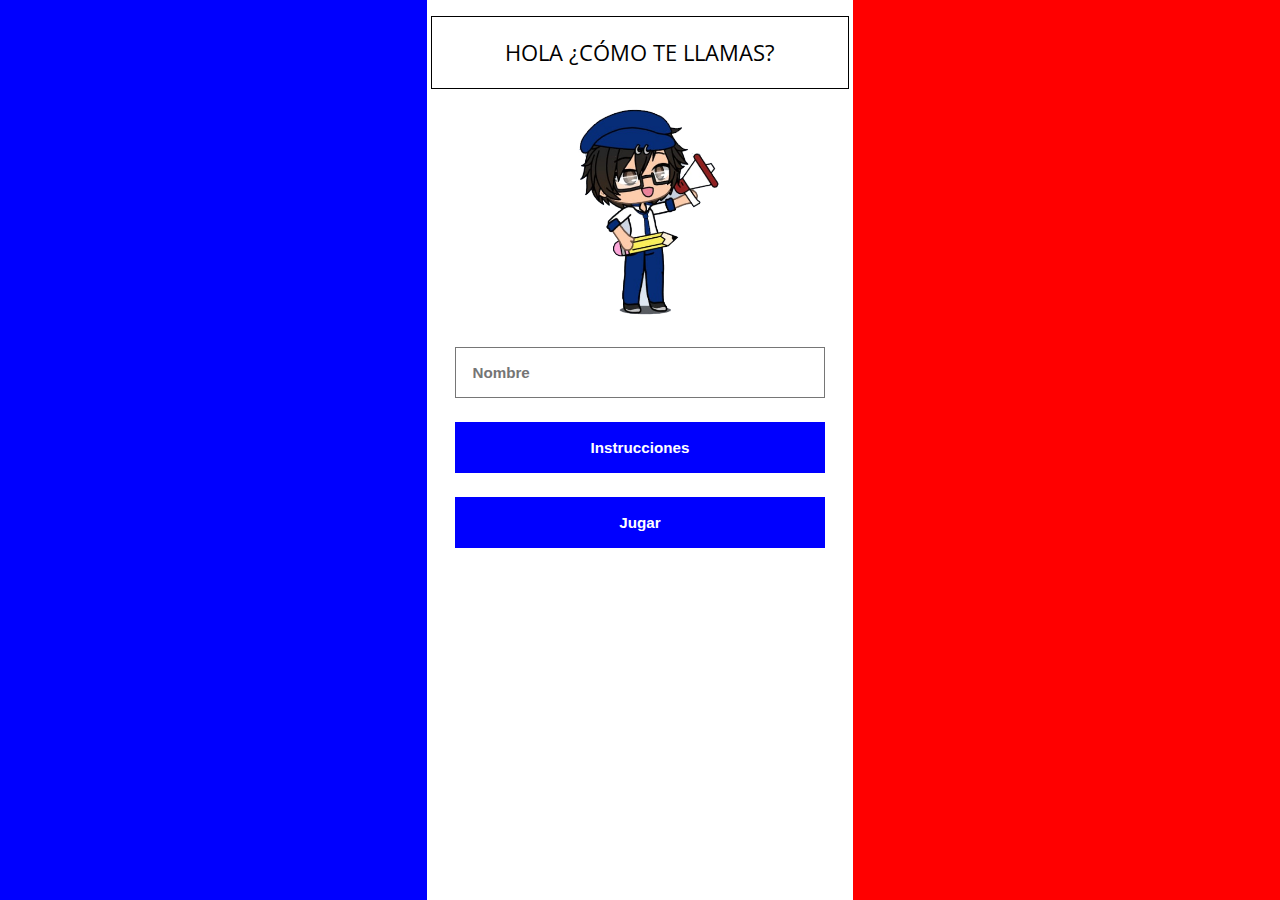
<file: index.html>
<!DOCTYPE html>
<html lang="en" >
<head>
  <meta charset="UTF-8">
  <title>Bienvenida</title>
  <link rel="stylesheet" href="css/style.css">
  <script src='http://cdnjs.cloudflare.com/ajax/libs/jquery/2.1.3/jquery.min.js'></script>
  <script type="text/javascript">
	function jugar(){
		nombre = document.getElementById("userInput").value
		if(nombre.length == 0){
			nombre='player1';
		}
		var queryString = "?nombre=" + nombre;
		window.location.href = 'categorias.html'+queryString;
	}
	
	function instrucciones(){
		var nombre=getNombre();
		window.location.href = 'instrucciones.html?nombre='+nombre;  

	}
	  
	function categorias(){  
		window.location.href = 'categorias.html';
	} 
	
	function getNombre(){
		var nombre = "";
		var queryString = decodeURIComponent(window.location.search);
		queryString = queryString.substring(1);
		var queries = queryString.split("&");
		for (var i = 0; i < queries.length; i++){
			arg_name = queries[i].split('=')[0]
			arg_value = queries[i].split('=')[1]
			if(arg_name == 'nombre'){
				nombre = arg_value;
				
			}
		}
		if(nombre.length ==	 0 ){
			nombre = document.getElementById("userInput").value;
		}
		if (nombre.length == 0) {
			nombre = "player1"
		}
		return nombre;
	}
	
	function checkArgs(){
		// set userInput.value = lo de query
		var nombre = getNombre();
		document.getElementById("userInput").value = nombre;
	}
  </script>	
</head>

<body>  
  <div class="login">
  <h2 class="login-header">Hola ¿Cómo te llamas?</h2>  
  <form class="login-container">          
          <img class="personaje" src="resources/imgs/ayudante01.png" style=" position:relative; width: 43%; left: 33%">        
    <p><input id="userInput" type="text" placeholder="Nombre"></p>         
    <p><input type="button" value="Instrucciones" onclick = "instrucciones();"></p>  
    <p><input type="button" value="Jugar" onclick= "jugar();"></p>  
  </form>
</div>    
</body>
</html>
</file>
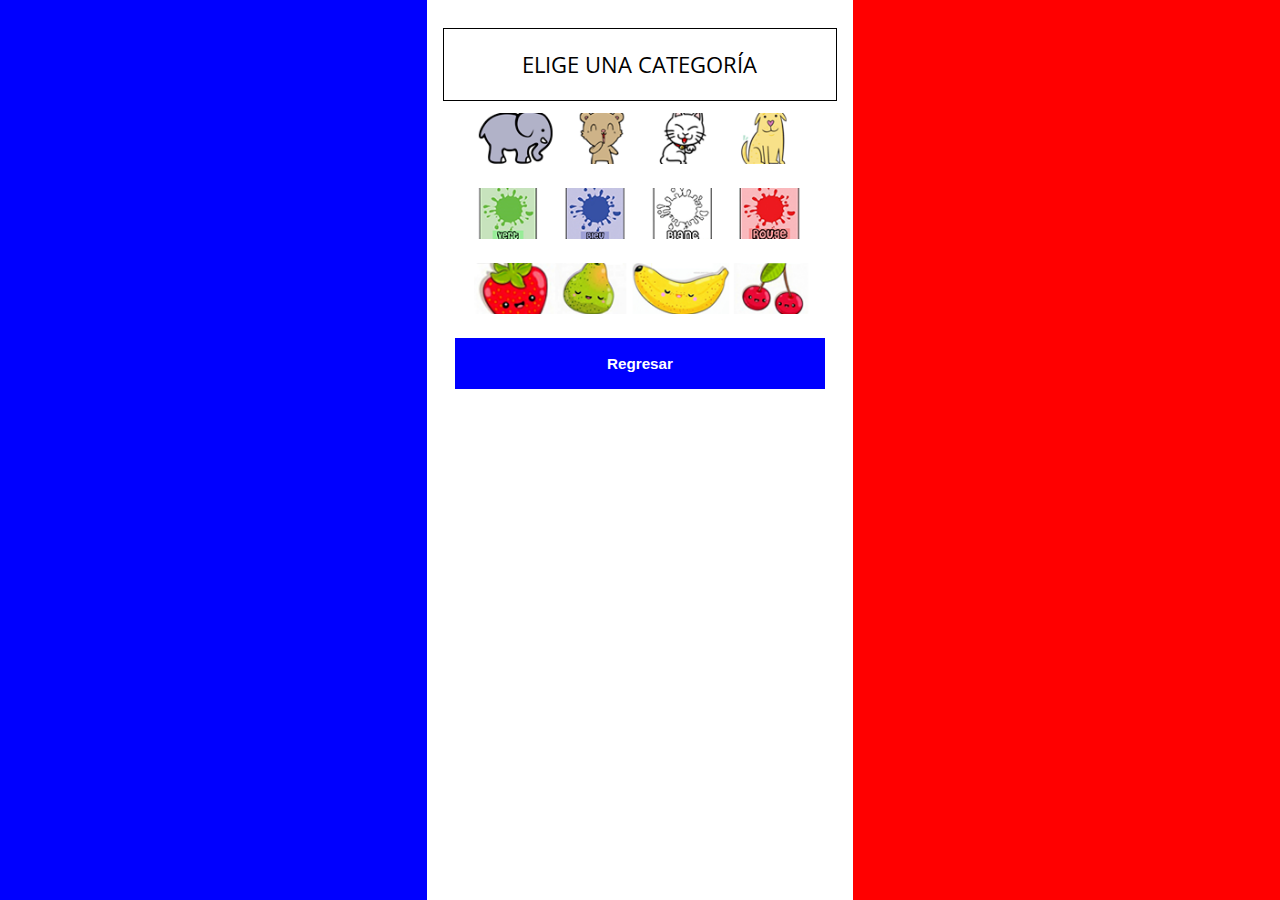
<file: categorias.html>
<!DOCTYPE html>
<html lang="en" >
<head>
  <meta charset="UTF-8">
  <title>Bienvenida</title>
  <link rel="stylesheet" href="css/style.css">
  <script src='http://cdnjs.cloudflare.com/ajax/libs/jquery/2.1.3/jquery.min.js'></script>
  <script type="text/javascript">
		function getArg(arg){
			var queryString = decodeURIComponent(window.location.search);
			queryString = queryString.substring(1);
			var queries = queryString.split("&");
			for (var i = 0; i < queries.length; i++){
				arg_name = queries[i].split('=')[0]
				arg_value = queries[i].split('=')[1]
				if(arg_name == arg){
					return arg_value
				}
			}
			return '';
		}
		
		function jugarAnimales(){
			my_url='inicio.html';
			my_name=getArg('nombre');
			window.location.href = my_url+"?nombre="+my_name;
		}
		
		function jugarColores(){  
			my_url='inicioColores.html';
			my_name=getArg('nombre');
			window.location.href = my_url+"?nombre="+my_name;
		}
		
		function jugarComida(){  
			my_url='inicioComida.html';
			my_name=getArg('nombre');
			window.location.href = my_url+"?nombre="+my_name;
		}
		function jugarCuerpo(){  
			my_url='inicioCuerpo.html';
			my_name=getArg('nombre');
			window.location.href = my_url+"?nombre="+my_name;
		}
		
		function nivelesAnimales(){
			my_url='niveles_animales.html';
			my_name=getArg('nombre');
			window.location.href = my_url+"?nombre="+my_name;
		}

		function nivelesColores(){
			my_url='niveles_colores.html';
			my_name=getArg('nombre');
			window.location.href = my_url+"?nombre="+my_name;
		}
		
		function nivelesComida(){
			my_url='niveles_comida.html';
			my_name=getArg('nombre');
			window.location.href = my_url+"?nombre="+my_name;
		}
				
		function instrucciones(){
			my_url='instrucciones.html';
			my_name=getArg('nombre');
			window.location.href = my_url+"?nombre="+my_name;
		}
		function inicio(){  
			my_url='index.html';
			my_name=getArg('nombre');
			window.location.href = my_url+"?nombre="+my_name;
		}  
  </script>	
</head>

<body>  
  <div class="login">
      
  <form class="login-container">                                
    <h2 class="login-header">Elige una categoría</h2>
    <!-- 
    <p><input type="button" value="Animales" onclick= "jugarAnimales();"></p>  
    -->
    <!--
    <p><input type="button" value="Animales" onclick= "nivelesAnimales();"></p>  
    <p><input type="button" value="Colores" onclick = "nivelesColores();"></p>  
    <p><input type="button" value="Frutas" onclick = "nivelesComida();"></p> -->
    <p><input type="button" style="  background: url(resources/imgs/animales.png); background-size: 100%; background-repeat: no-repeat; background-position: center center; color: black;" 	value="" onclick= "nivelesAnimales();"></p>  
    <p><input type="button" style="background: url(resources/imgs/colores.png); background-size: 100%; background-repeat: no-repeat; background-position: center center; color: black;" 	value="" onclick= "nivelesColores();"></p>  
    <p><input type="button" style="background: url(resources/imgs/frutas.png); background-size: 100%; background-repeat: no-repeat; background-position: center center; color: black;" 	value="" onclick= "nivelesFrutas();"></p>  
    <p><input type="button" value="Regresar" onclick = "inicio();"></p>  


  </form>
</div>    
</body>
</html>
</file>
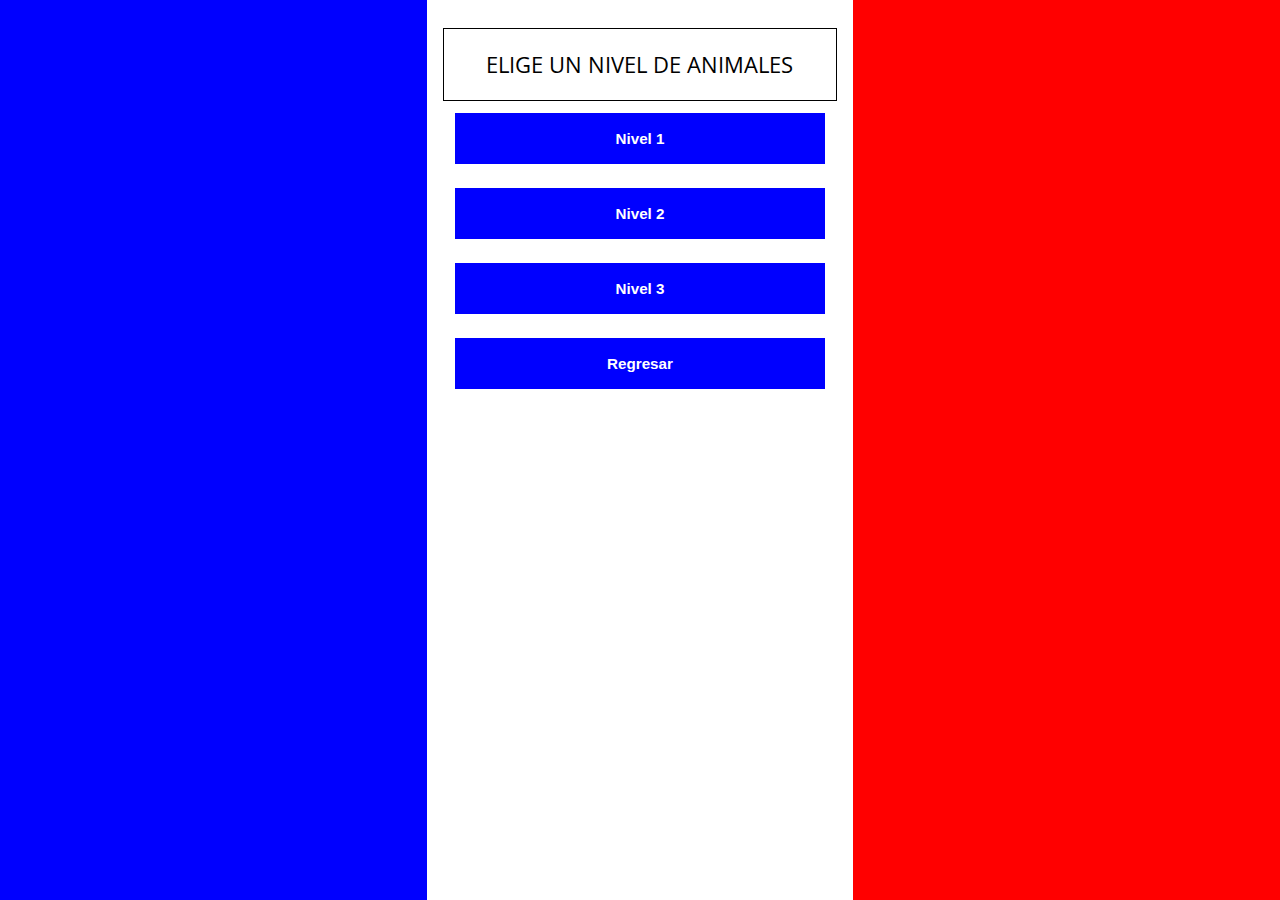
<file: niveles_animales.html>
<!DOCTYPE html>
<html lang="en" >
<head>
  <meta charset="UTF-8">
  <title>Bienvenida</title>
  <link rel="stylesheet" href="css/style.css">
  <script src='http://cdnjs.cloudflare.com/ajax/libs/jquery/2.1.3/jquery.min.js'></script>
  <script type="text/javascript">
		function getArg(arg){
			var queryString = decodeURIComponent(window.location.search);
			queryString = queryString.substring(1);
			var queries = queryString.split("&");
			for (var i = 0; i < queries.length; i++){
				arg_name = queries[i].split('=')[0]
				arg_value = queries[i].split('=')[1]
				if(arg_name == arg){
					return arg_value
				}
			}
			return '';
		}
		
		function jugarAnimales(nivel){
			my_url='inicio.html';
			my_name=getArg('nombre');
			window.location.href = my_url+"?nombre="+my_name+"&nivel="+nivel;
		}
		
		function instrucciones(){
			my_url='instrucciones.html';
			my_name=getArg('nombre');
			window.location.href = my_url+"?nombre="+my_name;
		}
		
		function inicio(){  
			my_url='categorias.html';
			my_name=getArg('nombre');
			window.location.href = my_url+"?nombre="+my_name;
		}  
  </script>	
</head>

<body>  
  <div class="login">
      
  <form class="login-container">                                
    <h2 class="login-header">Elige un nivel de Animales</h2>
		<p><input type="button" value="Nivel 1" onclick="jugarAnimales(1)"></p>  
		<p><input type="button" value="Nivel 2" onclick="jugarAnimales(2);"></p>  
		<p><input type="button" value="Nivel 3" onclick="jugarAnimales(3);"></p>      
		<p><input type="button" value="Regresar" onclick = "inicio();"></p>  
  </form>
</div>    
</body>
</html>
</file>
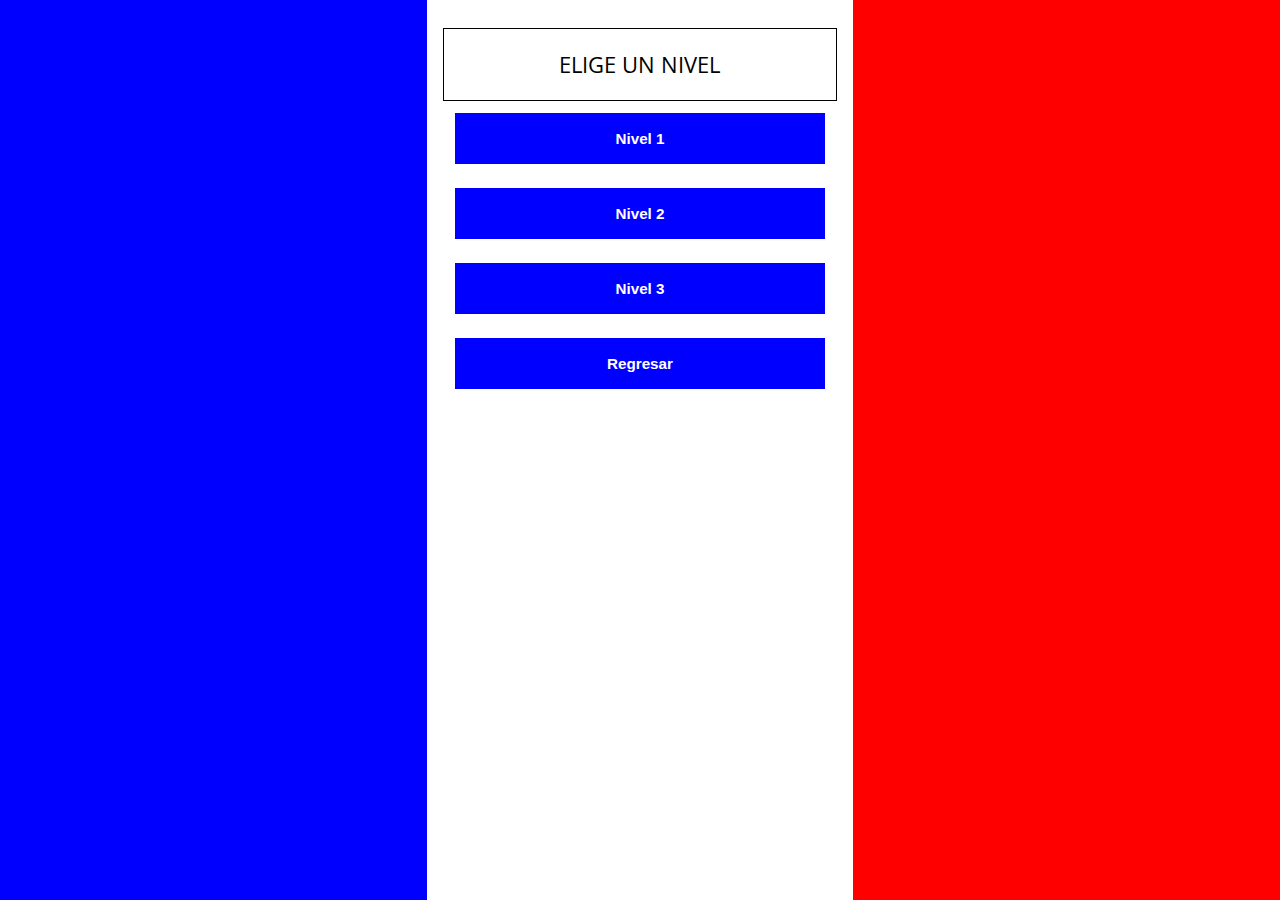
<file: niveles_colores.html>
<!DOCTYPE html>
<html lang="en" >
<head>
  <meta charset="UTF-8">
  <title>Bienvenida</title>
  <link rel="stylesheet" href="css/style.css">
  <script src='http://cdnjs.cloudflare.com/ajax/libs/jquery/2.1.3/jquery.min.js'></script>
  <script type="text/javascript">
		function getArg(arg){
			var queryString = decodeURIComponent(window.location.search);
			queryString = queryString.substring(1);
			var queries = queryString.split("&");
			for (var i = 0; i < queries.length; i++){
				arg_name = queries[i].split('=')[0]
				arg_value = queries[i].split('=')[1]
				if(arg_name == arg){
					return arg_value
				}
			}
			return '';
		}
		
		function jugarColores(nivel){
			my_url='inicioColores.html';
			my_name=getArg('nombre');
			window.location.href = my_url+"?nombre="+my_name+"&nivel="+nivel;
		}
		
		function instrucciones(){
			my_url='instrucciones.html';
			my_name=getArg('nombre');
			window.location.href = my_url+"?nombre="+my_name;
		}
		
		function inicio(){  
			my_url='categorias.html';
			my_name=getArg('nombre');
			window.location.href = my_url+"?nombre="+my_name;
		}  
  </script>	
</head>

<body>  
  <div class="login">
      
  <form class="login-container">                                
    <h2 class="login-header">Elige un nivel</h2>
		<p><input type="button" value="Nivel 1" onclick="jugarColores(1)"></p>  
		<p><input type="button" value="Nivel 2" onclick="jugarColores(2);"></p>  
		<p><input type="button" value="Nivel 3" onclick="jugarColores(3);"></p>      
		<p><input type="button" value="Regresar" onclick = "inicio();"></p>  
  </form>
</div>    
</body>
</html>
</file>
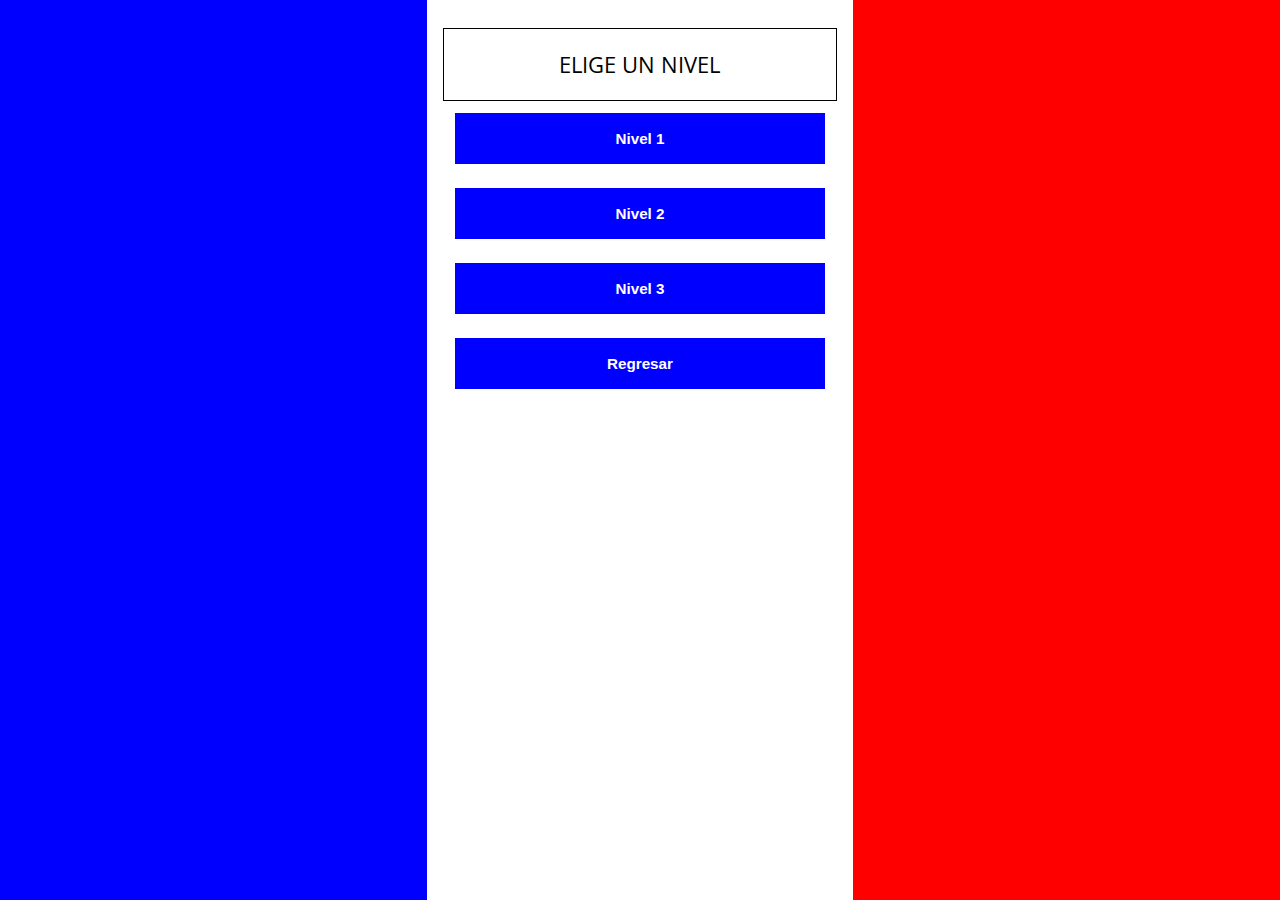
<file: niveles_comida.html>
<!DOCTYPE html>
<html lang="en" >
<head>
  <meta charset="UTF-8">
  <title>Bienvenida</title>
  <link rel="stylesheet" href="css/style.css">
  <script src='http://cdnjs.cloudflare.com/ajax/libs/jquery/2.1.3/jquery.min.js'></script>
  <script type="text/javascript">
		function getArg(arg){
			var queryString = decodeURIComponent(window.location.search);
			queryString = queryString.substring(1);
			var queries = queryString.split("&");
			for (var i = 0; i < queries.length; i++){
				arg_name = queries[i].split('=')[0]
				arg_value = queries[i].split('=')[1]
				if(arg_name == arg){
					return arg_value
				}
			}
			return '';
		}
		
		function jugarComida(nivel){
			my_url='inicioComida.html';
			my_name=getArg('nombre');
			window.location.href = my_url+"?nombre="+my_name+"&nivel="+nivel;
		}
		
		function instrucciones(){
			my_url='instrucciones.html';
			my_name=getArg('nombre');
			window.location.href = my_url+"?nombre="+my_name;
		}
		
		function inicio(){  
			my_url='categorias.html';
			my_name=getArg('nombre');
			window.location.href = my_url+"?nombre="+my_name;
		}  
  </script>	
</head>

<body>  
  <div class="login">
      
  <form class="login-container">                                
    <h2 class="login-header">Elige un nivel</h2>
		<p><input type="button" value="Nivel 1" onclick="jugarComida(1)"></p>  
		<p><input type="button" value="Nivel 2" onclick="jugarComida(2);"></p>  
		<p><input type="button" value="Nivel 3" onclick="jugarComida(3);"></p>      
		<p><input type="button" value="Regresar" onclick = "inicio();"></p>  
  </form>
</div>    
</body>
</html>
</file>
<file: css/style.css>
/* 'Open Sans' font from Google Fonts */
@import url(https://fonts.googleapis.com/css?family=Open+Sans:400,700);

body {
  background: linear-gradient(to right, blue,white,red);
  background-image: linear-gradient(to right, blue 33.33%, white 33.33%, white 66.66%, red 66.66%);
  font-family: 'Open Sans', sans-serif;
}

.login {
  width: 33%;
  margin: 16px auto;
  font-size: 16px;
}

/* Reset top and bottom margins from certain elements */
.login-header,
.login p {
  margin-top: 0;
  margin-bottom: 0;  
}

/* The triangle form is achieved by a CSS hack */
.login-triangle {
  width: 0;
  margin-right: auto;
  margin-left: auto;
  border: 10px solid transparent;
  border-bottom-color: black;  
  transform: rotate(180deg);
}

.login-header {
  background: white;
  padding: 20px;
  font-size: 1.4em;
  font-weight: normal;
  text-align: center;
  text-transform: uppercase;
  color: black;
  border: 1px solid black;
}

.login-container {
  background: transparent; /*color del contenedor del muñequito*/
  padding: 12px;
}

/* Every row inside .login-container is defined with p tags */
.login p {
  padding: 12px;
}

.login input {

  box-sizing: border-box;
  display: block;
  width: 100%;
  border-width: 1px;
  border-style: solid;
  padding: 16px;
  outline: 0;
  font-family: Arial, Helvetica, sans-serif;
  font-weight: bold;
  font-size: 0.95em;
}

.login input[type="email"],
.login input[type="password"] {
  background: #fff;
  border-color: #bbb;
  color: #555;
}

/* Text fields' focus effect */
.login input[type="email"]:focus,
.login input[type="password"]:focus {
  border-color: #888;
}

.login input[type="button"] {
  background: blue;
  border-color: transparent;
  color: #fff;
  cursor: pointer;
}

.login input[type="submit"]:hover {
  background: #17c;
}

@keyframes bounce {
	0%, 20%, 60%, 100% {
		-webkit-transform: translateY(0);
		transform: translateY(0);
	}

	40% {
		-webkit-transform: translateY(-10px);
		transform: translateY(-20px);
	}

	80% {
		-webkit-transform: translateY(-5px);
		transform: translateY(-10px);
	}
}

.login input[type="button"]:hover {  
  background: rgb(7, 109, 192);
  animation: bounce 1s;
}

/* Buttons' focus effect */
.login input[type="button"]:focus {
  border-color: #05a;
}


/* -------------------- Page Styles (not required) */
div { margin: 20px; }

/* -------------------- Select Box Styles: bavotasan.com Method (with special adaptations by ericrasch.com) */
/* -------------------- Source: http://bavotasan.com/2011/style-select-box-using-only-css/ */
</file>
